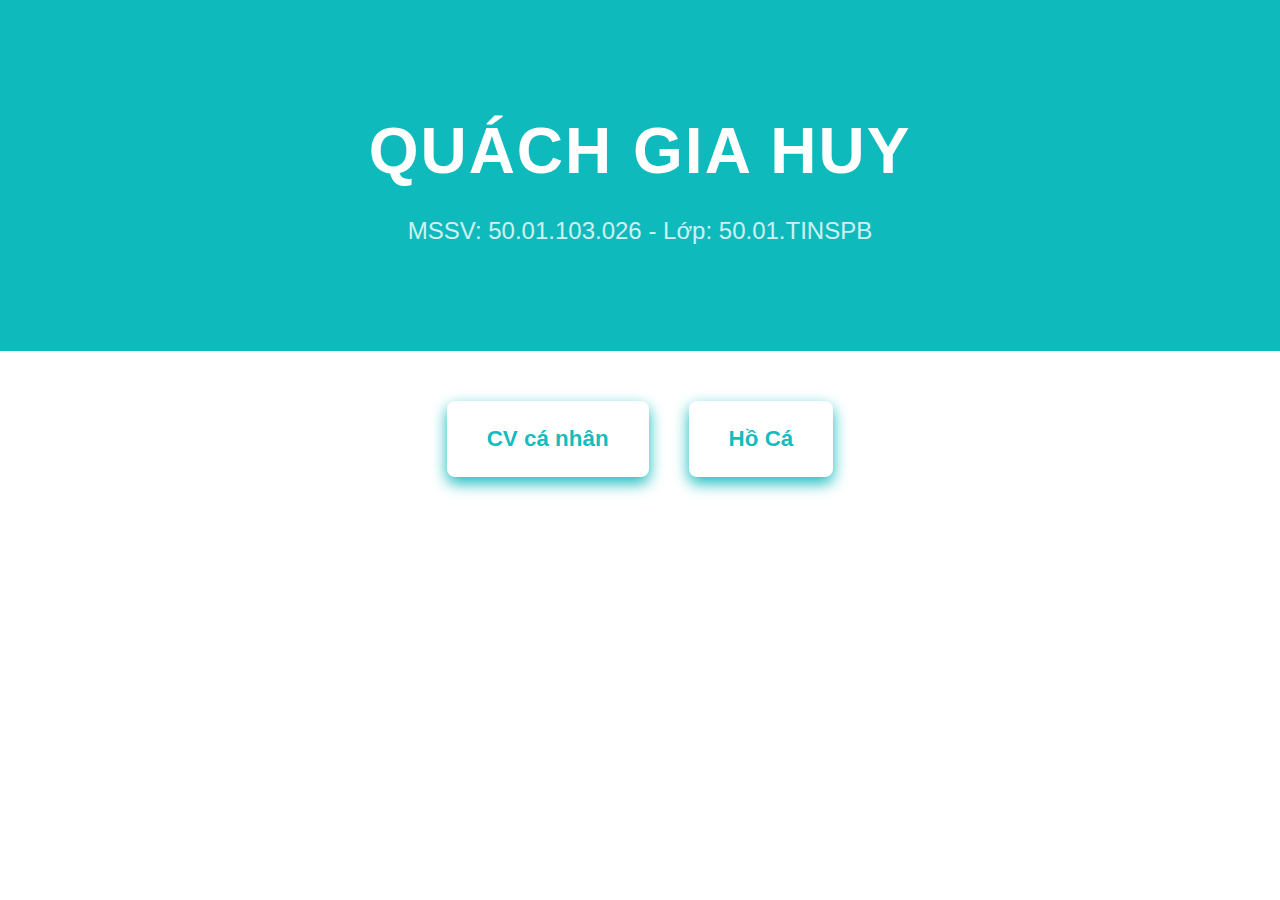
<file: index.html>
<!DOCTYPE html>
<html lang="en">
<head>
    <meta charset="UTF-8">
    <meta name="viewport" content="width=device-width, initial-scale=1.0">
    <title>QUÁCH GIA HUY</title>
    <link rel="stylesheet" href="index.css">
</head>
<body>
    <header>
        <div class="header-container">
            <h1>QUÁCH GIA HUY</h1>
            <h2>MSSV: 50.01.103.026 - Lớp: 50.01.TINSPB</h2>
        </div>
    </header>
    
    <main>
        <div class="links-container">
            <div class="link-item">
                <a href="./cvcanhan/cvcanhan.html">CV cá nhân</a>
            </div>
            <div class="link-item">
                <a href="./hồ cá html/hoca.html">Hồ Cá</a>
            </div>
        </div>
    </main>
</body>
</html>
</file>
<file: index.css>
/* Reset some basic styles */
* {
    margin: 0;
    padding: 0;
    box-sizing: border-box;
}

/* Body styles */
body {
    font-family: 'Arial', sans-serif;
    background: url('https://source.unsplash.com/1600x900/?nature,water') no-repeat center center fixed;
    background-size: cover; /* Hình nền full màn hình */
    color: #333;
    line-height: 1.6;
    text-align: center;
    padding: 0;
    height: 100vh;
    overflow-x: hidden;
}

/* Header styles */
header {
    background-color: rgba(13, 186, 188, 0.995); /* Nền mờ với màu xanh dương */
    color: white;
    padding: 100px 20px;
    position: relative;
    z-index: 10;
}

.header-container h1 {
    font-size: 4rem;
    font-weight: bold;
    letter-spacing: 2px;
    animation: fadeIn 2s ease-out;
}

header h2 {
    font-size: 1.5rem;
    margin-top: 10px;
    font-weight: normal;
    opacity: 0.8;
}

/* Tạo hiệu ứng fadeIn cho h1 */
@keyframes fadeIn {
    0% {
        opacity: 0;
        transform: translateY(-30px);
    }
    100% {
        opacity: 1;
        transform: translateY(0);
    }
}

/* Links container */
main {
    padding: 50px 20px;
}

.links-container {
    display: flex;
    justify-content: center; /* Căn giữa các ô */
    align-items: center;
    gap: 40px; /* Khoảng cách giữa các liên kết */
}

.link-item a {
    display: inline-block;
    font-size: 1.4rem;
    font-weight: bold;
    color: rgba(13, 186, 188, 0.995);
    background-color: white;
    text-decoration: none;
    padding: 20px 40px;
    border: 2px solid rgba(13, 186, 188, 0.995)F;
    border-radius: 8px;
    box-shadow: 0 6px 15px rgba(13, 186, 188, 0.995); /* Đổ bóng cho các ô */
    transition: all 0.3s ease-in-out; /* Hiệu ứng hover */
}

.link-item a:hover {
    background-color: rgba(13, 186, 188, 0.995);
    color: white;
    border-color: rgba(13, 186, 188, 0.995);
    transform: scale(1.1); /* Phóng to khi hover */
    box-shadow: 0 8px 20px rgba(13, 186, 188, 0.995); /* Tăng đổ bóng khi hover */
}


/* Media Queries - Mobile Responsiveness */
@media (max-width: 768px) {
    header h1 {
        font-size: 2.5rem;
    }

    header h2 {
        font-size: 1.2rem;
    }

    .link-item a {
        font-size: 1.1rem;
        padding: 15px 30px;
    }
}

/* Hiệu ứng khi cuộn trang */
@keyframes slideIn {
    0% {
        opacity: 0;
        transform: translateY(30px);
    }
    100% {
        opacity: 1;
        transform: translateY(0);
    }
}

.links-container {
    animation: slideIn 1.5s ease-out;
}
</file>
